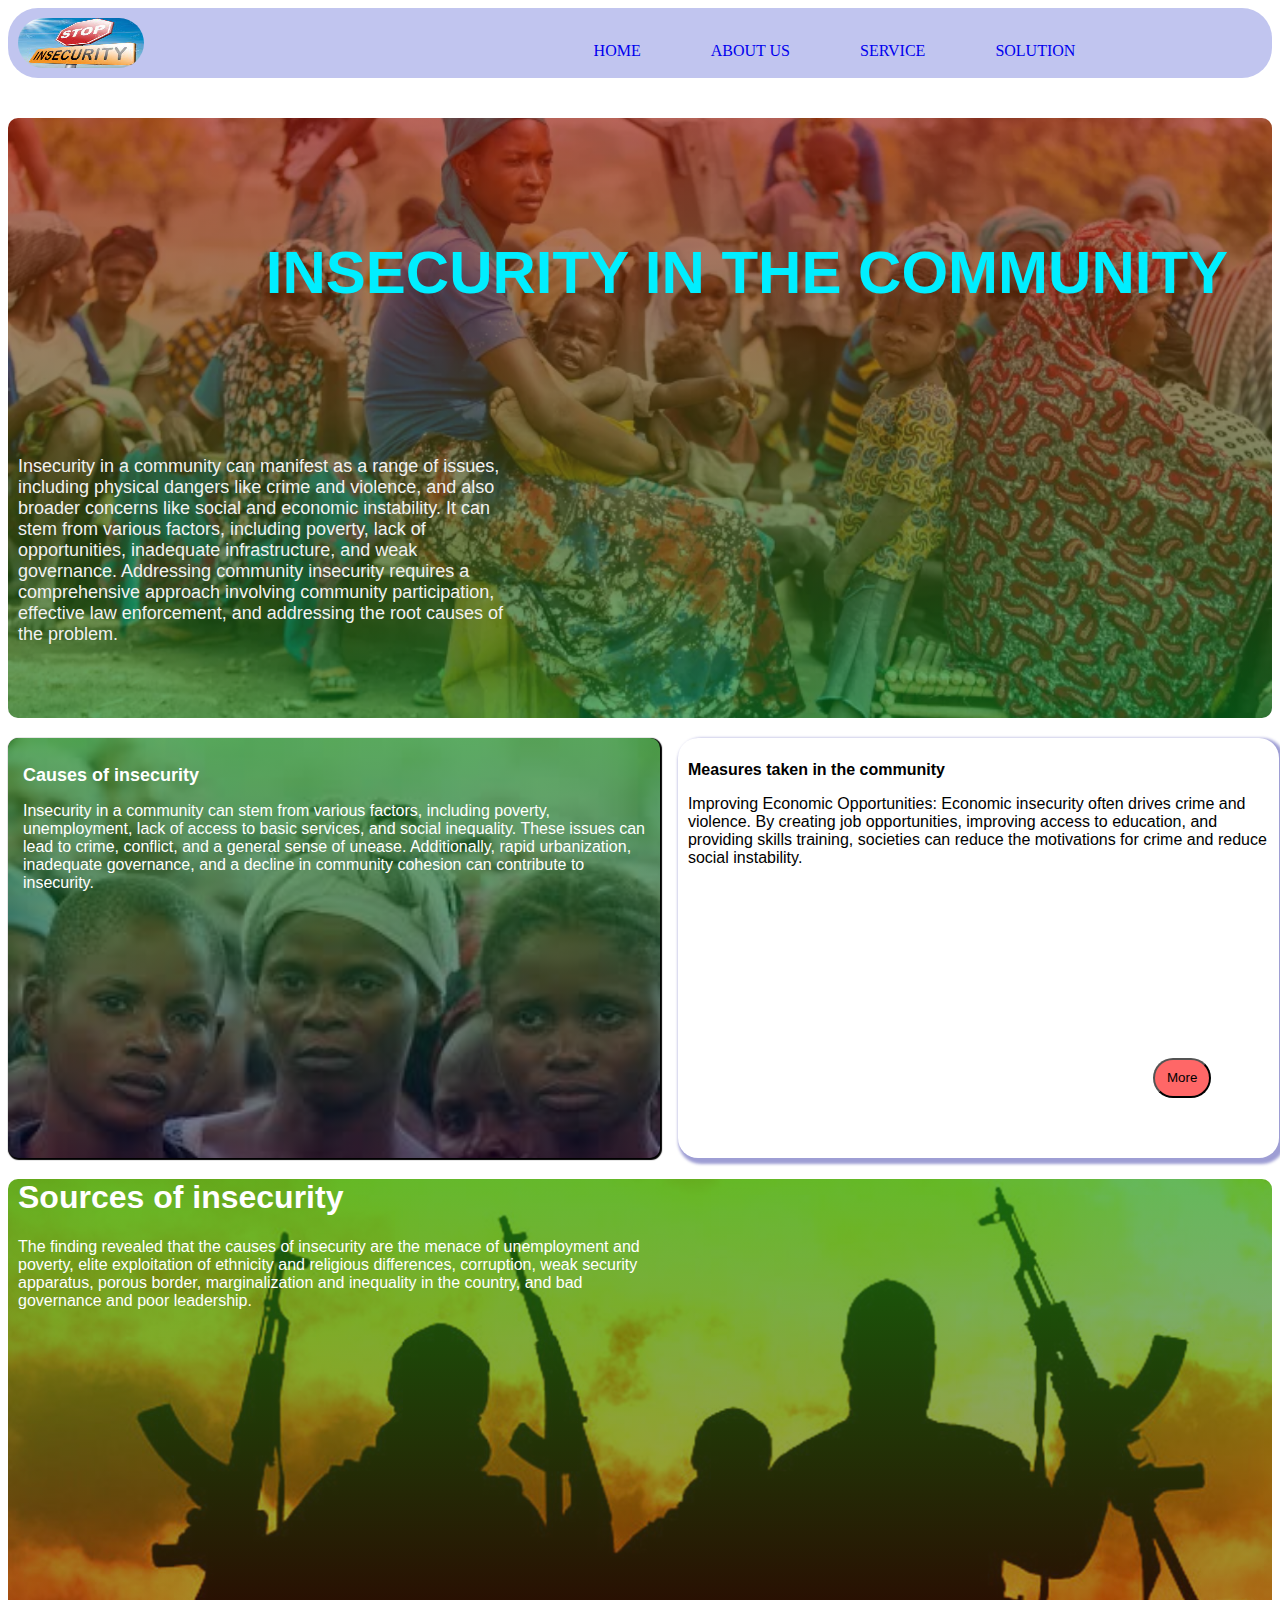
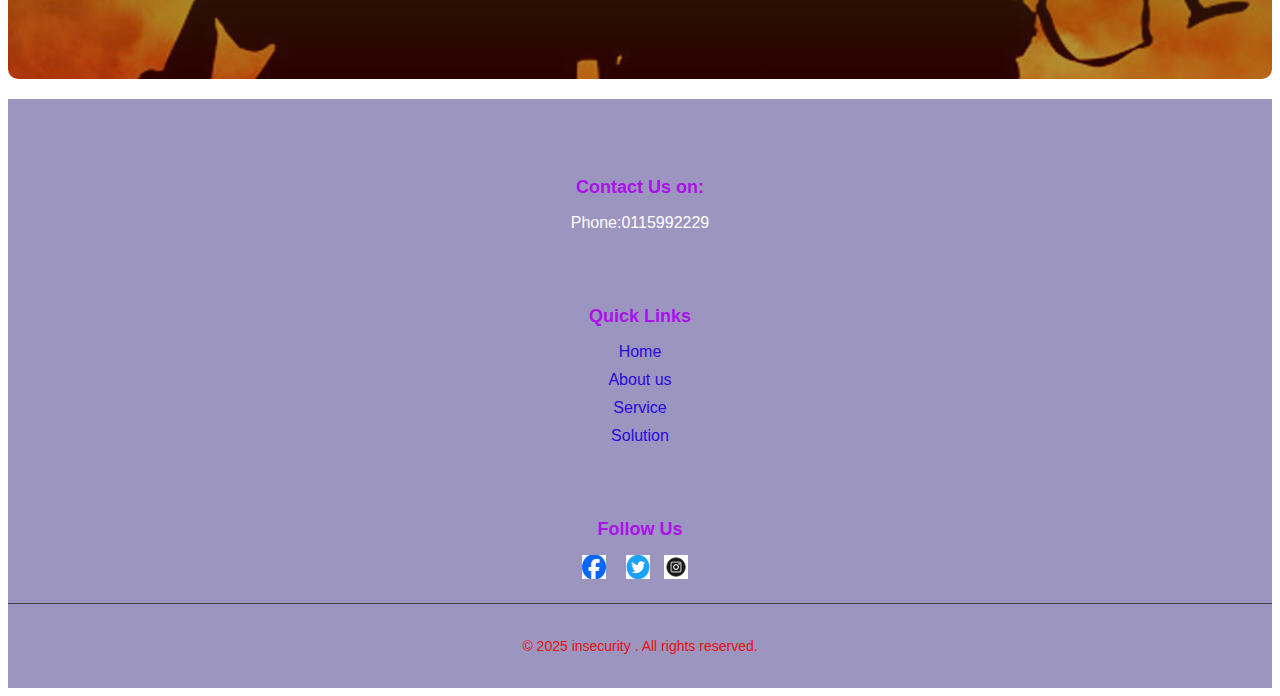
<file: index.html>
<!DOCTYPE html>
<html lang="en">
<head>
    <meta charset="UTF-8">
    <meta name="viewport" content="width=device-width, initial-scale=1.0">
    <title>INSECURITY</title>
    <link rel="stylesheet" href="./style.css">
    <link rel="icon" href="/images/logo.jfif">
</head>
<body>
    <div class="navbar">
        <div class="logo">
            <a href="/http://127.0.0.1:5500/index.html">
              <img src="./images/logo.jfif" alt=""></a>

        </div>
        <div class="header">
            <ul>
                <li><a href="file:///C:/Users/YVC/Documents/my%20projects%20cyntishe/index.html">HOME</a></li>
                <li><a href="/pages/about.html">ABOUT US</a></li>
                <li><a href="/pages/service.html">SERVICE</a></li>
                <li><a href="/pages/solution.html">SOLUTION</a></li>
            </ul>

        </div>

    </div>
    

    <nav class="banner">
        <div class="text">
          <div class="sweet">
            <div class="decoration"> 
              <h1>INSECURITY IN THE COMMUNITY </h1>
            </div>
            <p>Insecurity in a community can manifest as a range of issues, including physical dangers like crime and violence, and also broader concerns like social and economic instability. It can stem from various factors, including poverty, lack of opportunities, inadequate infrastructure, and weak governance.  Addressing community insecurity requires a comprehensive approach involving community participation, effective law enforcement, and addressing the root causes of the problem.  </p></div>

        </div> 
        
        
    </nav>
    </div>
    <div class="explain">
        <div class="container">
        <h1>Causes of insecurity</h1>
        <div class="sour">
        <P>Insecurity in a community can stem from various factors, including poverty, unemployment, lack of access to basic services, and social inequality. These issues can lead to crime, conflict, and a general sense of unease. Additionally, rapid urbanization, inadequate governance, and a decline in community cohesion can contribute to insecurity. </P></div>
      </div>
        
    </div>
    <div class="expl2">
        <div class="container2">
            <h2>Measures taken in the community</h2>
            <div class="3">
            <P>Improving Economic Opportunities: Economic insecurity often drives crime and violence. By creating job opportunities, improving access to education, and providing skills training, societies can reduce the motivations for crime and reduce social instability.</p></div>
            </div>
            
             <button class="read"> More</button>
        </div>

    </div>
    <div class="banner2">
        <div class="image2"> 
            <h1>Sources of insecurity</h1>
            <div class="bitter">
            <p>The finding revealed that the causes of insecurity are the menace of unemployment and poverty, elite exploitation of ethnicity and religious differences, corruption, weak security apparatus, porous border, marginalization and inequality in the country, and bad governance and poor leadership.</p></div>
        </div>
        
    </div>
    <!-- Footer Section -->
<footer class="footer"
  <div class="footer-container">
    <div class="footer-column">
      <h3>Contact Us on:</h3>
      <p>Phone:0115992229</p>
    </div>
    <div class="footer-column">
      <h3>Quick Links</h3>
      <ul>
        <li><a href="">Home</a></li>
        <li><a href="./pages/about.html">About us</a></li>
        <li><a href="/pages/service.html">Service</a></li>
        <li><a href="/pages/solution.html">Solution</a></li>
      </ul>
    </div>
    <div class="footer-column">
      <h3>Follow Us</h3>
      <div class="social-icons">
        <a href="#"><img src="images/facebook.png" alt="Facebook"><a>
        <a href="#"><img src="images/twitter.png" alt="Twitter"></a>
        <a href="#"><img src="images/instagram.png"alt="Instagram"></a>
      </div>
    </div>
  </div>
  <div class="footer-bottom">
    <p>&copy; 2025 insecurity . All rights reserved.
  </div>

</body>
</html>
</file>
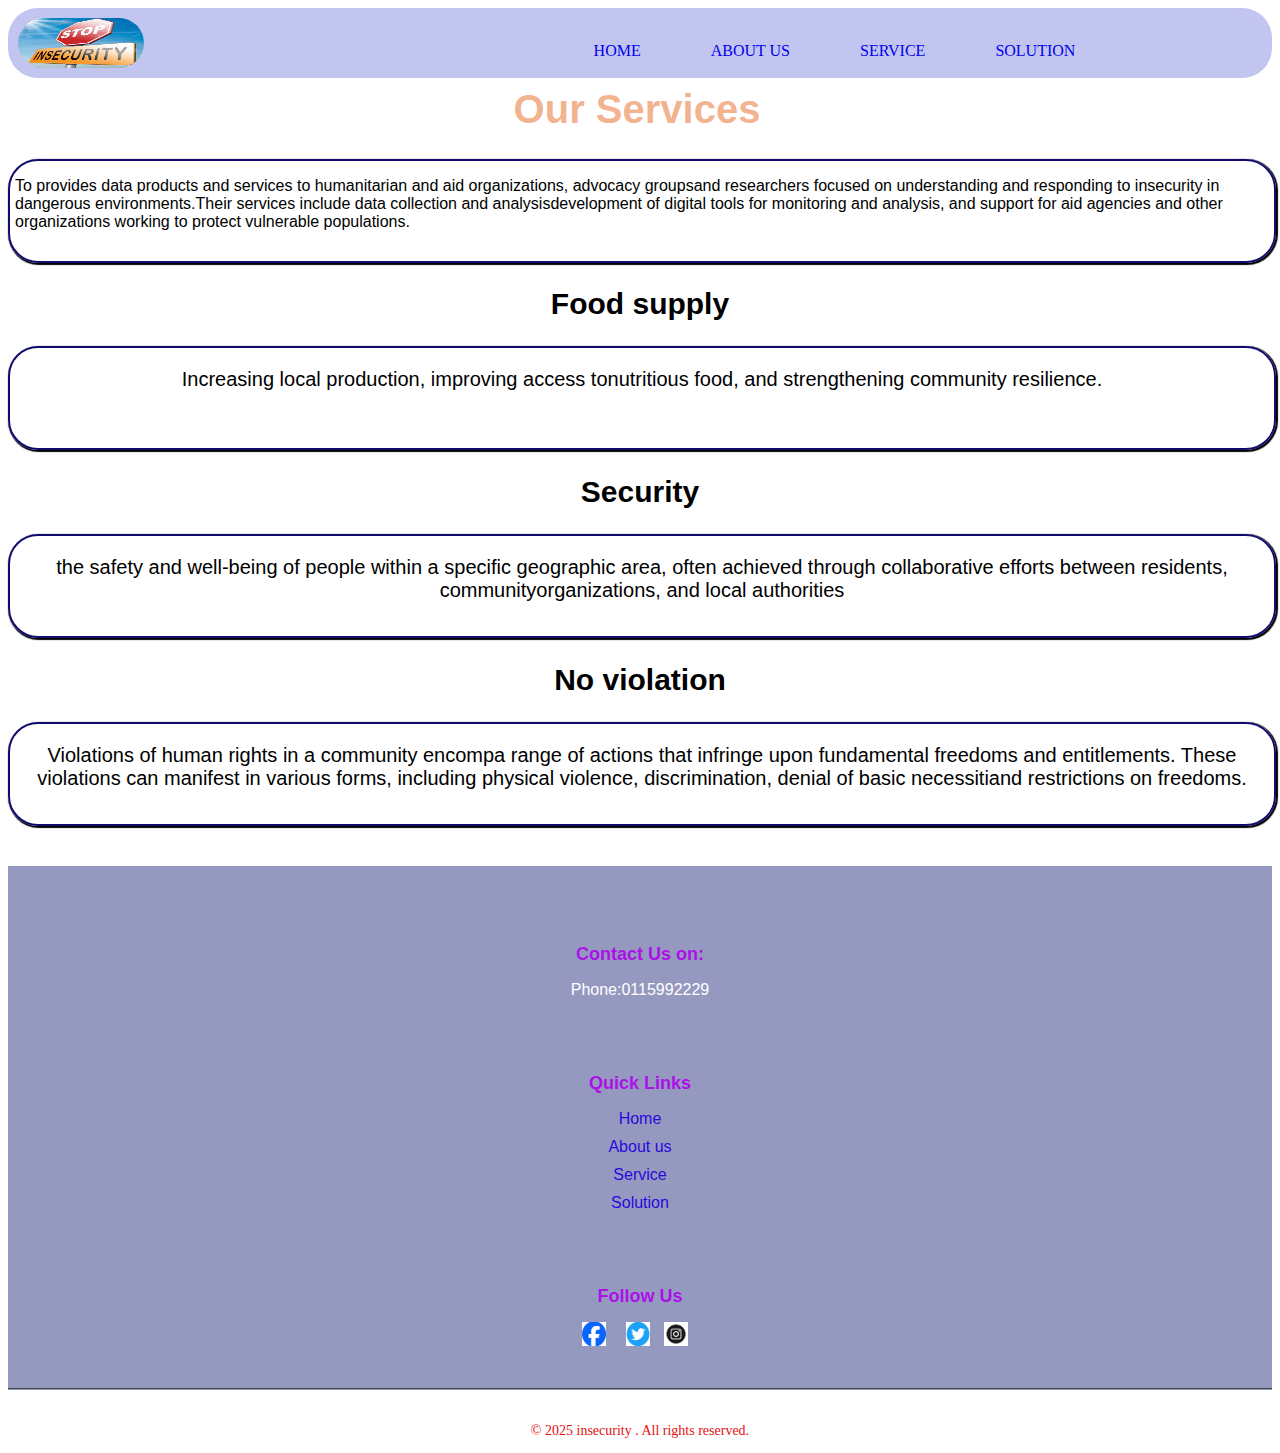
<file: pages/service.html>
<!DOCTYPE html>
<html lang="en">
<head>
    <meta charset="UTF-8">
    <meta name="viewport" content="width=device-width, initial-scale=1.0">
    <title>INSECURITY</title>
    <link rel="stylesheet" href="./service.css">
    <link rel="icon" type="image/x-icon" href="./images/images-40-Copy.jpeg">
</head>
<body>
    <div class="navbar">
        <div class="logo">
           <a href="http://127.0.0.1:5500/index.html"><img src="/images/logo.jfif" alt=""></a>

        </div>
        <div class="header">
            <ul>
                <li><a href="/index.html">HOME</a></li>
                <li><a href="/pages/about.html">ABOUT US</a></li>
                <li><a href="/pages/service.html">SERVICE</a></li>
                <li><a href="/pages/solution.html">SOLUTION</a></li>
            </ul>

          </div>
             <div class="container">
     <h1>Our Services</h1>
     <div class="r">
     <p> To provides data products and services to humanitarian and aid organizations, advocacy groupsand researchers focused on understanding and responding to insecurity in dangerous environments.Their services include data collection and analysisdevelopment of digital tools for monitoring and analysis, and support for aid agencies and other organizations working to protect vulnerable populations. </p>
     </div>
   </div>
 <section class="services container">
   <div class="service1">
     <h2>Food supply</h2>
     <div class="r1">
     <p>Increasing local production, improving access tonutritious food, and strengthening community resilience. </p></div>
   </div>
   <div class="service2">
     <h2>Security</h2>
     <div class="r2">
     <p> the safety and well-being of people within a specific geographic area, often achieved through collaborative efforts between residents, communityorganizations, and local authorities</p></div>
   </div>
   <div class="service3">
     <h2>No violation</h2> 
     <div class="r3">
     <p>Violations of human rights in a community encompa range of actions that infringe upon fundamental freedoms and entitlements. These violations can manifest in various forms, including physical violence, discrimination, denial of basic necessitiand restrictions on freedoms.</p></div>
   </div>
 </section>
 <footer class="footer"
 <div class="footer-container">
   <div class="footer-column">
     <h3>Contact Us on:</h3>
     <p>Phone:0115992229</p>
   </div>
   <div class="footer-column">
     <h3>Quick Links</h3>
     <ul>
       <li><a href="/index.html">Home</a></li>
       <li><a href="./about.html">About us</a></li>
       <li><a href="./service.html">Service</a></li>
       <li><a href="./solution.html">Solution</a></li>
     </ul>
   </div>
   <div class="footer-column">
     <h3>Follow Us</h3>
     <div class="social-icons">
       <a href="#"><img src="/images/facebook.png" alt="Facebook"><a>
       <a href="#"><img src="/images/twitter.png"alt="Twitter"></a>
       <a href="#"><img src="/images/instagram.png"alt="Instagram"></a>
     </div>
   </div>
 </div>
 <div class="footer-bottom">
   <p>&copy; 2025 insecurity . All rights reserved.
  </div>
   
 
</body>
</html>
</file>
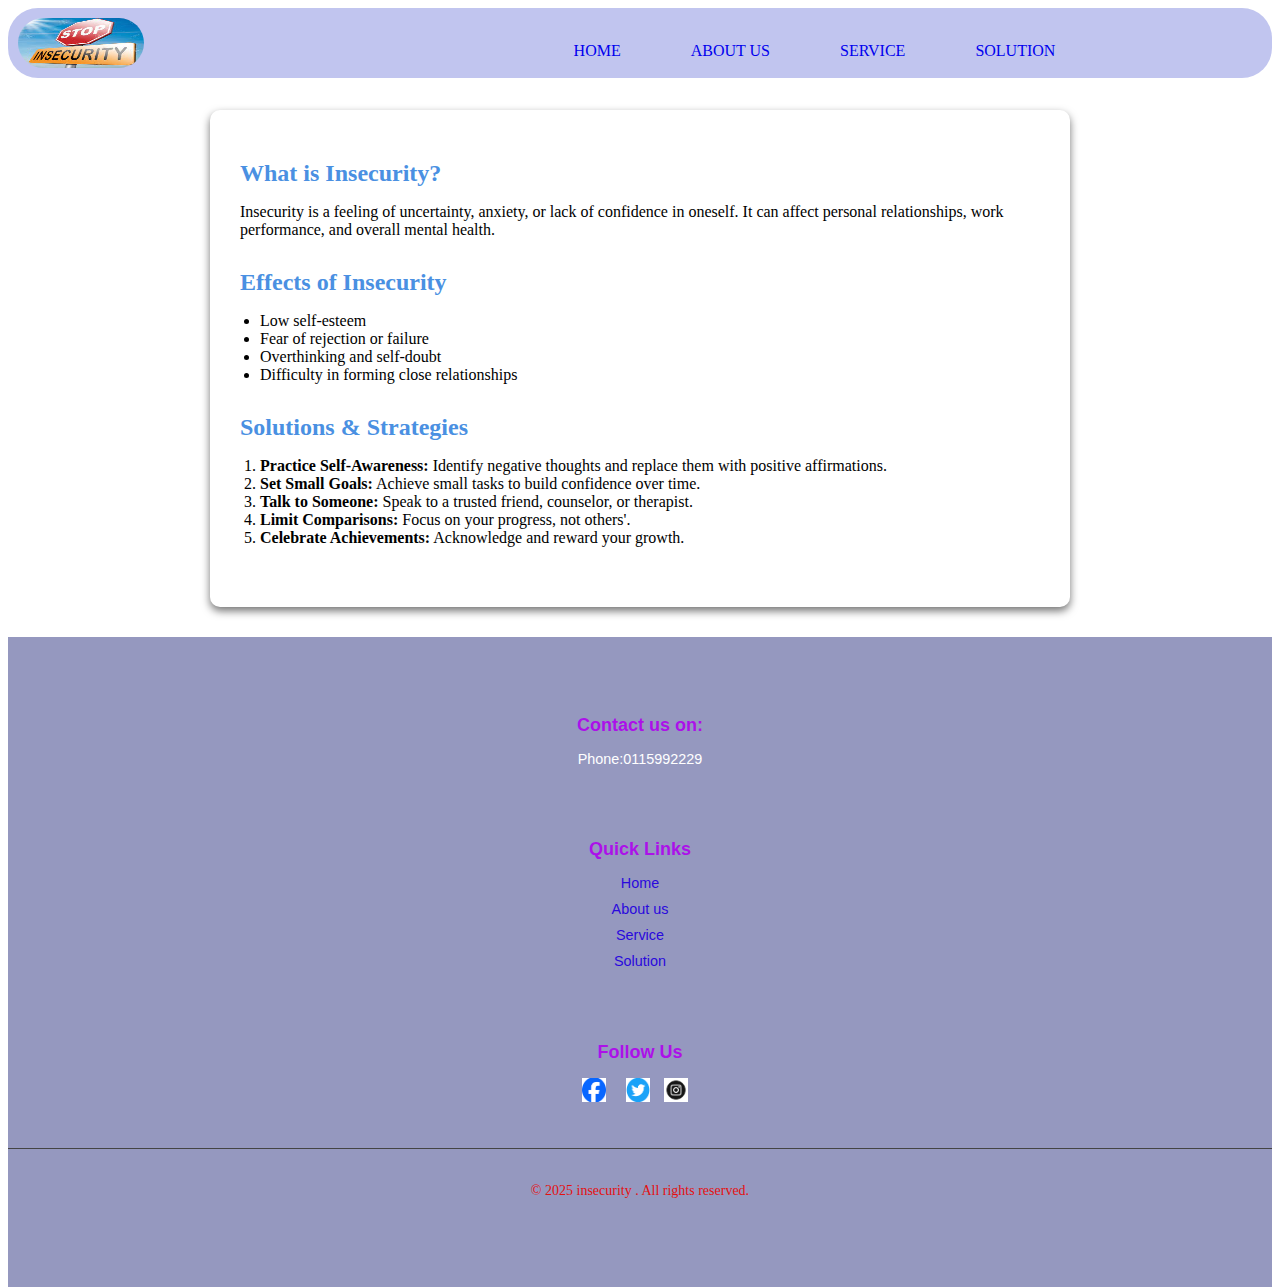
<file: pages/solution.html>
<!DOCTYPE html>
<html lang="en">
<head>
    <meta charset="UTF-8">
    <meta name="viewport" content="width=device-width, initial-scale=1.0">
    <title>INSECURITY</title>
    <link rel="stylesheet" href="./solution.css">
    <link rel="icon" type="image/x-icon" href="./images/images-40-Copy.jpeg">
</head>
<body>
    <div class="navbar">
        <div class="logo">
            <img src="/images/logo.jfif" alt="">

        </div>
        <div class="header">
            <ul>
                <li><a href="/index.html">HOME</a></li>
                <li><a href="/pages/about.html">ABOUT US</a></li>
                <li><a href="/pages/service.html">SERVICE</a></li>
                <li><a href="/policies.html">SOLUTION</a></li>
            
            </ul>

        </div>

    <main>
        <section class="intro">
            <h2>What is Insecurity?</h2>
            <p>Insecurity is a feeling of uncertainty, anxiety, or lack of confidence in oneself. It can affect personal relationships, work performance, and overall mental health.</p>
        </section>

        <section class="effects">
            <h2>Effects of Insecurity</h2>
            <ul>
                <li>Low self-esteem</li>
                <li>Fear of rejection or failure</li>
                <li>Overthinking and self-doubt</li>
                <li>Difficulty in forming close relationships</li>
            </ul>
        </section>

        <section class="solutions">
            <h2>Solutions & Strategies</h2>
            <ol>
                <li><strong>Practice Self-Awareness:</strong> Identify negative thoughts and replace them with positive affirmations.</li>
                <li><strong>Set Small Goals:</strong> Achieve small tasks to build confidence over time.</li>
                <li><strong>Talk to Someone:</strong> Speak to a trusted friend, counselor, or therapist.</li>
                <li><strong>Limit Comparisons:</strong> Focus on your progress, not others'.</li>
                <li><strong>Celebrate Achievements:</strong> Acknowledge and reward your growth.</li>
            </ol>
        </section>
    </main>
    <footer class="footer"
  <div class="footer-container">
    <div class="footer-column">
      <h3>Contact us on:</h3>
      <p>Phone:0115992229</p>
    </div>
    <div class="footer-column">
      <h3>Quick Links</h3>
      <ul>
        <li><a href="/index.html">Home</a></li>
        <li><a href="./about.html">About us</a></li>
        <li><a href="./service.html">Service</a></li>
        <li><a href="./solution.html">Solution</a></li>
      </ul>
    </div>
    <div class="footer-column">
      <h3>Follow Us</h3>
      <div class="social-icons">
        <a href="#"><img src="/images/facebook.png"alt="Facebook"><a>
        <a href="#"><img src="/images/twitter.png"alt="Twitter"></a>
        <a href="#"><img src="/images/instagram.png"alt="Instagram"></a>
      </div>
    </div>
  </div>
  <div class="footer-bottom">
    <p>&copy; 2025 insecurity . All rights reserved.</p>
    </div>

</body>
</html>
</file>
<file: style.css>
.navbar{
    width: 100%;
    height: 70px;
    background-color: rgba(10, 28, 194, 0.253);
    border-radius: 30px;
}
.navbar ul li a{
    transition: color 0.3s ease;
    text-shadow: 1px 1px 2px rgb(red, green, blue);

}
.navbar ul li a:hover{
    color: brown;
}
.logo img{
    width: 10%;
    height: 50px;
    background-color: bisque;
    margin-top: 10px;
    margin-left: 10px;
    border-radius: 40px;
}
.logo img{
     width: 10%;
    height: 50px;
    margin-top: 10px;
    margin-left: 10px;
    
}
.header ul{
    list-style-type: none;
    display: flex;
    margin-top: -30px;
    margin-left: 40%;
    
    

}
.header li a{
    text-decoration: none;
    padding: 30px;
    margin-left: 10px;
    
}

.text{
    width: 48%;
    height: 400px;
    margin-top: 80px;
    font-size: 18px;
    color:rgb(241, 241, 241);
    text-align: start;
    margin-bottom: 10px;
    font-family: Arial, Helvetica, sans-serif;
    margin-right: 60%;
    display: flex;
    padding-left: 10px;

    
}
.sweet{
    font-family: Arial, Helvetica, sans-serif;
    font-size: 18px;
}
.decoration{
    width: 900%;
    height: 200px;
    font-size: 30px;
    margin-left: 50%;
    color: rgb(0, 238, 255);

}
.sour{
    font-family: Arial, Helvetica, sans-serif;
    font-size: 16px;
}
.bitter{
    font-family: Arial, Helvetica, sans-serif;
    font-size: 16px;
}
.header ul li a{
    transition: color 0.3s ease;
    text-shadow: red;
}
.header ul li a :hover{
    color: red;
    

}
.banner{
    display: flex;
    background-image:linear-gradient(rgba(150, 21, 4, 0.658),rgba(4, 122, 30, 0.637)), url(./images/mother\ child.jfif);
    background-repeat: no-repeat;
    background-size: cover;
    height: 600px;
    background-position: center;
    border-radius: 10px;
    margin-top: 40px;


}
.one{
    padding: 20px;
}
.one a{
    gap: 10px;
    transition: background color rgb(214, 79, 79) 0.3s ease;
    padding-bottom: 10px;
    flex-grow: 0.5;
}
.explain{
    width: 50%;
    height: 400px;
    background-color: rgb(132, 90, 170);
    background-image:linear-gradient(rgba(9, 126, 15, 0.651),rgba(1, 0, 45, 0.555)), url(./images/face.jfif);
    background-repeat: no-repeat;
    background-size: cover;
    border-radius: 10px;
    padding: 10px;
    margin-top: 20px;
    box-shadow: 1px 1px 1px 1px;

}
.container h1{
    font-size: 18px;
    ;
}
.container{
    font-size:16px;
    border-radius: 20px;
    color: white;
    font-family: Arial, Helvetica, sans-serif;
    padding: 5px;
    text-align: start;
    
}
.expl2{
    width:46% ;
    height:400px ;
    margin-left: 53%;
    margin-top: -420px;
    box-shadow: rgba(11, 11, 146, 0.397)3px 3px 3px 3px;
    padding: 10px;
    border-radius: 20px;

}

.container2{
    font-size:16px;
   font-family: Arial, Helvetica, sans-serif;
   text-align: start;
}
.read{
    background-color: rgba(255, 0, 0, 0.596);
    cursor: pointer;
    box-shadow: none;
    margin-top: 20px;
    margin-left: 80%;
    margin-top: 30%;
    border-radius: 30px;
    width: 10%;
    height: 40px;
    
}
.read :hover{
    transition: 0.3s ease;
}
.container2 h2{
    font-size: 16px;
}
.footer{
    text-align: center;
    padding: auto;
}
.about-hero{
    margin-top: -30px;
}
.banner2{
    background-image:linear-gradient(rgba(32, 153, 17, 0.692),rgba(98,0,2,0.45)), url(./images/Gunmen-bandit.jpg);
    width: 100%;
    height: 500px;
    background-repeat: no-repeat;
    background-size: cover;
    border-radius: 10px;
}
.image2{
    font-size: 16px;
    color: white;
    font-family: Arial, Helvetica, sans-serif;
    box-shadow:rgba(47, 13, 172, 0.534) ;
    border-radius: 10px;
    width: 50%;
    height: 200px;
    text-align: start;
    margin-left: 10px;

}/* Footer Styles */
.footer {
    background-color: #1604686c;
  color: #fff;
  padding: 40px 0 20px;
  font-family: 'Segoe UI', sans-serif;
  margin-top: 20px;
}

.footer-container {
  display: flex;
  flex-wrap: wrap;
  justify-content: space-around;
  max-width: 1200px;
  margin: auto;

}

.footer-column {
  flex: 1 1 250px;
  padding: 20px;
}

.footer-column h3 {
  margin-bottom: 15px;
  font-size: 18px;
  color: #ac11e9;
}

.footer-column ul {
  list-style: none;
  padding: 0;
}

.footer-column ul li {
  margin-bottom: 10px;
}

.footer-column ul li a {
  color: #2909dd;
  text-decoration: none;
  transition: color 0.3s ease;
}

.footer-column ul li a:hover {
  color: #fff;
}

.social-icons a {
  display: inline-block;
  margin-right: 10px;
}

.social-icons img {
  width: 24px;
  height: 24px;
}

.footer-bottom {
  text-align: center;
  padding-top: 20px;
  font-size: 14px;
  border-top: 1px solid #444;
  color: #e41010;
}
</file>
<file: pages/service.css>
.navbar{
    width: 100%;
    height: 70px;
    background-color: rgba(10, 28, 194, 0.253);
    border-radius: 30px;
}
.navbar ul li a{
    transition: color 0.3s ease;
    text-shadow: 1px 1px 2px rgb(red, green, blue);

}
.navbar ul li a:hover{
    color: brown;
}
.logo img{
    width: 10%;
    height: 50px;
    background-color: bisque;
    margin-top: 10px;
    margin-left: 10px;
    border-radius: 40px;
}
.logo img{
     width: 10%;
    height: 50px;
    margin-top: 10px;
    margin-left: 10px;
    
}
.header ul{
    list-style-type: none;
    display: flex;
    margin-top: -30px;
    margin-left: 40%;
    
    

}
.header li a{
    text-decoration: none;
    padding: 30px;
    margin-left: 10px;
    
    
}

.image1{
    width: 50%;
    height: 400px;
    background-color: aquamarine;
    margin-top: 80px;
    background-image: url(./images/5e282372631d5-1_700x350.jpg);
    border-radius: 30px;
    
    
    
}
.text{
    width: 48%;
    height: 400px;
    background-color: blue;
    margin-left: 20%;
    margin-top: 80px;
    background-image: url(./images/images-40-Copy.jpeg);
    font-size: larger;
    color: white;
}
.header ul li a{
    transition: color 0.3s ease;
    text-shadow: red;
}
.header ul li a :hover{
    color: reD

}
.one{
    padding: 20px;
}
.one a{
    gap: 10px;
    transition: background color rgb(214, 79, 79) 0.3s ease;
    padding-bottom: 10px;
    flex-grow: 0.5;
}


.container {
    font-size:20px;
    font-family: Arial, Helvetica, sans-serif;
    
}
.container h1 h2 h3{
  font-size: 20px;
  font-family: Arial, Helvetica, sans-serif;

}
h1{
  margin-left: 40%;
  color: #e45e1079;
}
.r{
  width: 100%;
  height: 100px;
  border:   rgb(15, 12, 110) solid 2px;;
  box-shadow: 1px 1px 1px 1px;
  border-radius: 30px;
  
  
}
.r p{
  margin-left: 5px;
  margin-right: 5px;
  font-size: 16px;
  font-family: Arial, Helvetica, sans-serif;
}
.r1{
  width: 100%;
  height: 100px;
  border: rgb(15, 12, 110) solid 2px;;
  box-shadow: 1px 1px 1px 1px;
   border-radius: 30px;
 
}
.r p{
  margin-left: 5px;
  margin-right: 5px;
  font-size: 16px;
  font-family: Arial, Helvetica, sans-serif;
}
.r2{
  width: 100%;
  height: 100px;
  border:  rgb(15, 12, 110) solid 2px;
  box-shadow: 1px 1px 1px 1px;
   border-radius: 30px;
 
  
  
}
.r p{
  margin-left: 5px;
  margin-right: 5px;
  font-size: 16px;
  font-family: Arial, Helvetica, sans-serif;
}
.r3{
  width: 100%;
  height: 100px;
  border:   rgb(15, 12, 110) solid 2px;;
  box-shadow: 1px 1px 1px 1px;
 border-radius: 30px;
 
}
.r p{
  margin-left: 5px;
  margin-right: 5px;
  font-size: 16px;
  font-family: Arial, Helvetica, sans-serif;
}
 
.expl2{
    width:48% ;
    height:400px ;
    margin-left: 53%;
    margin-top: -420px;

}
.container2{
    font-size:28px;
   font-style: italic;
}
.services{
    padding-bottom: 80px 20px 40px;
    text-align: center;
}
 .service{
    margin-top: 40px;
    text-align: center;
    font-size: 28px;
    font-family: Arial, Helvetica, sans-serif;
    font-weight: 900px;
 }

 .footer {
   background-color: #040b686c;
  color: #fff;
  padding: 40px 0 20px;
  font-family: 'Segoe UI', sans-serif;
  margin-top: 40px;

}
 .footer-container {
  display: flex;
  flex-wrap: wrap;
  justify-content: space-around;
  max-width: 1200px;
  margin: auto;
}

.footer-column {
  flex: 1 1 250px;
  padding: 20px;
}

.footer-column h3 {
  margin-bottom: 15px;
  font-size: 18px;
  color: #ac11e9;
}

.footer-column ul {
  list-style: none;
  padding: 0;
}

.footer-column ul li {
  margin-bottom: 10px;
}

.footer-column ul li a {
  color: #2909dd;
  text-decoration: none;
  transition: color 0.3s ease;
}

.footer-column ul li a:hover {
  color: #fff;
}

.social-icons a {
  display: inline-block;
  margin-right: 10px;
}

.social-icons img {
  width: 24px;
  height: 24px;
}

.footer-bottom {
  text-align: center;
  padding-top: 20px;
  font-size: 14px;
  border-top: 1px solid #444;
  color: #e41010;
  margin-top: 1310px;
}
.footer{
    text-align: center;
    padding: auto;
}
</file>
<file: pages/solution.css>
.navbar{
    width: 100%;
    height: 70px;
    background-color: rgba(10, 28, 194, 0.253);
    border-radius: 30px;
}
.navbar ul li a{
    transition: color 0.3s ease;
    text-shadow: 1px 1px 2px rgb(red, green, blue);

}
.navbar ul li a:hover{
    color: brown;
}
.logo img{
    width: 10%;
    height: 50px;
    background-color: bisque;
    margin-top: 10px;
    margin-left: 10px;
    border-radius: 40px;
}
.logo img{
     width: 10%;
    height: 50px;
    margin-top: 10px;
    margin-left: 10px;
    
}
.header ul{
    list-style-type: none;
    display: flex;
    margin-top: -30px;
    margin-left: 40%;
    
    

}
.header li a{
    text-decoration: none;
    padding: 30px;
    margin-left: 10px;
    
    
}

.image1{
    width: 50%;
    height: 400px;
    background-color: aquamarine;
    margin-top: 80px;
    background-image: url(./images/5e282372631d5-1_700x350.jpg);
    border-radius: 30px;
    
    
    
}
.text{
    width: 48%;
    height: 400px;
    background-color: blue;
    margin-left: 20%;
    margin-top: 80px;
    background-image: url(./images/images-40-Copy.jpeg);
    font-size: larger;
    color: white;
}
.header ul li a{
    transition: color 0.3s ease;
    text-shadow: red;
}
.header ul li a :hover{
    color: red;
}
footer {
    margin-top: 30px;
    width: 100%;
    height: 120px;
    background-color: hsla(61, 77%, 34%, 0.801);
    padding: 15px 0;
    

}
.banner{
    display: flex;

}
.one{
    padding: 20px;
}
.one a{
    gap: 10px;
    transition: background color rgb(214, 79, 79) 0.3s ease;
    padding-bottom: 10px;
    flex-grow: 0.5;
}
.explain{
    width: 50%;
    height: 400px;
    background-color: rgb(132, 90, 170);
    background-image: url(./images/A_malnourished_child_in_an_MSF_treatment_tent_in_Dolo_Ado.jpg);

}
.container{
    font-size:28px;
    border-radius: 20px;
}
.expl2{
    width:48% ;
    height:400px ;
    margin-left: 53%;
    margin-top: -420px;

}
.container2{
    font-size:28px;
   font-style: italic;
}
.four{
    width: 50%;
    height:500px;
   
}

h1 {
    font-size: .5em;
    margin-bottom: 10px;
}

main {
    max-width: 800px;
    margin: auto;
    background-color: white;
    padding: 30px;
    border-radius: 10px;
    box-shadow: 0 4px 8px rgba(0, 0, 0, 0.548);
    margin-top:50px;
}

section {
    margin-bottom: 30px;
}

h2 {
    color: #4a90e2;
    margin-bottom: 10px;
}

ul, ol {
    padding-left: 20px;
}

footer {
    text-align: center;
    padding: 15px;
    font-size: 0.9em;
    color: #777;
    height: 590px;

}/*footer style*/
.footer {
  background-color: #040b686c;
  color: #fff;
  padding: 40px 0 20px;
  font-family: 'Segoe UI', sans-serif;
}
  

.footer-container {
  display: flex;
  flex-wrap: wrap;
  justify-content: space-around;
  max-width: 120px;
  margin: auto;
}

.footer-column {
  flex: 1 1 250px;
  padding: 20px;
}

.footer-column h3 {
  margin-bottom: 15px;
  font-size: 18px;
  color: #ac11e9;
}

.footer-column ul {
  list-style: none;
  padding: 0;
}

.footer-column ul li {
  margin-bottom: 10px;
}

.footer-column ul li a {
  color: #2909dd;
  text-decoration: none;
  transition: color 0.3s ease;
}

.footer-column ul li a:hover {
  color: #fff;
}

.social-icons a {
  display: inline-block;
  margin-right: 10px;
}

.social-icons img {
  width: 24px;
  height: 24px;
}

.footer-bottom {
  text-align: center;
  padding-top: 20px;
  font-size: 14px;
  border-top: 1px solid #444;
  color: #e41010;
  margin-top: 1070px;
}
</file>
